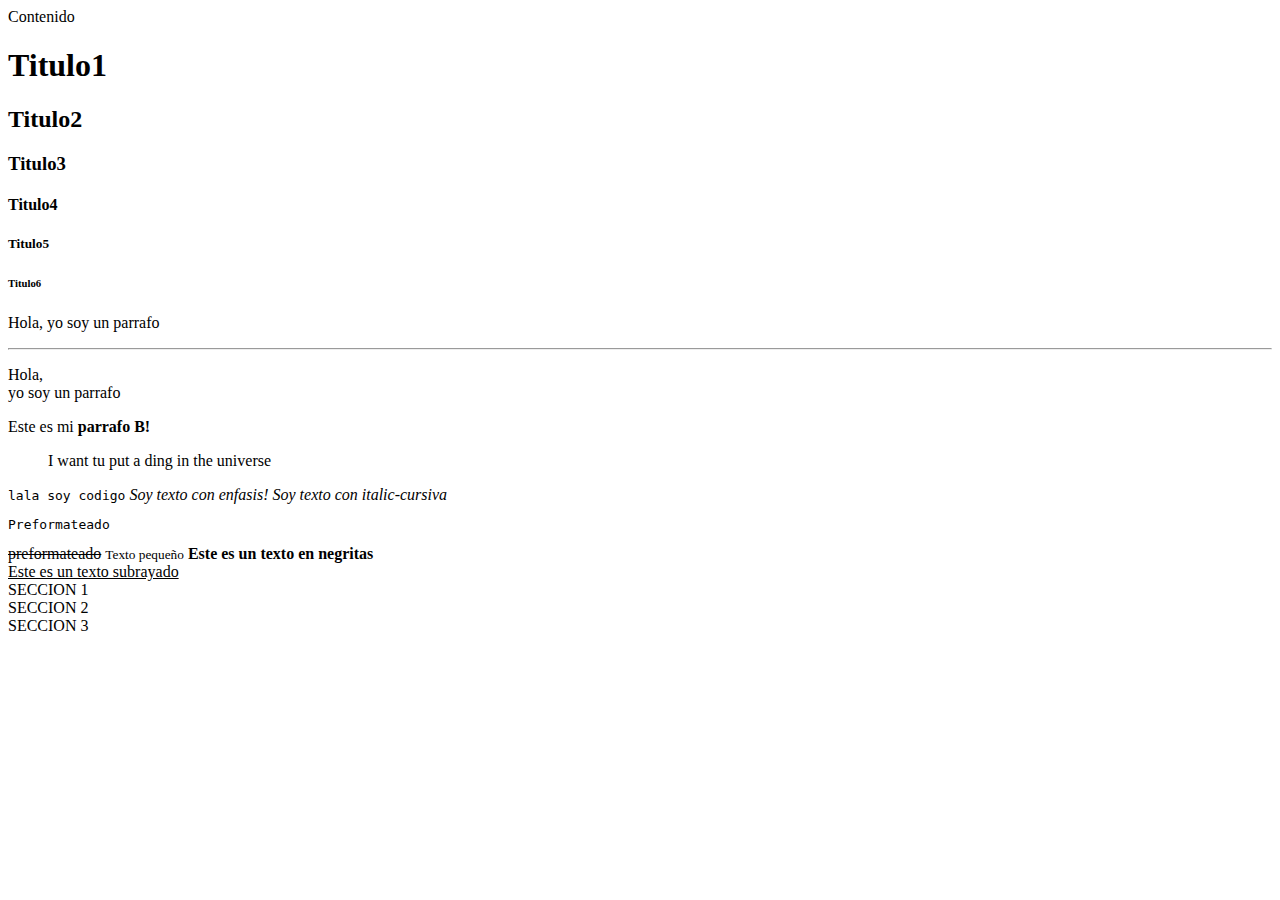
<file: index.html>
<!DOCTYPE html>
<html lang="en">
<head>
    <meta charset="UTF-8">
    <meta http-equiv="X-UA-Compatible" content="IE=edge">
    <meta name="viewport" content="width=device-width, initial-scale=1.0">
    <title>Mi primera pagina web</title>
</head>
<body>Contenido
    <h1>Titulo1</h1>
    <h2>Titulo2</h2>
    <h3>Titulo3</h3>
    <h4>Titulo4</h4>
    <h5>Titulo5</h5>
    <h6>Titulo6</h6>
    
    <p>Hola, yo soy un parrafo</p>
    <hr />
    <p>Hola, <br> yo soy un parrafo</p>

    <!--Soy un comentario-->

    <p>Este es mi <b>parrafo B!</b></p>
    <blockquote>I want tu put a ding in the universe</blockquote>
    <code>lala soy codigo</code>
    <em>Soy texto con enfasis!</em>
    <i>Soy texto con italic-cursiva</i>
    <pre>Preformateado</pre>
    <s>preformateado</s>
    <small>Texto pequeño</small>
    <strong>Este es un texto en negritas</strong>
    <br>
    <u>Este es un texto subrayado</u>

    <div>SECCION 1</div>
    <div>SECCION 2</div>
    <div>SECCION 3</div>
    
</body>
</html>
</file>
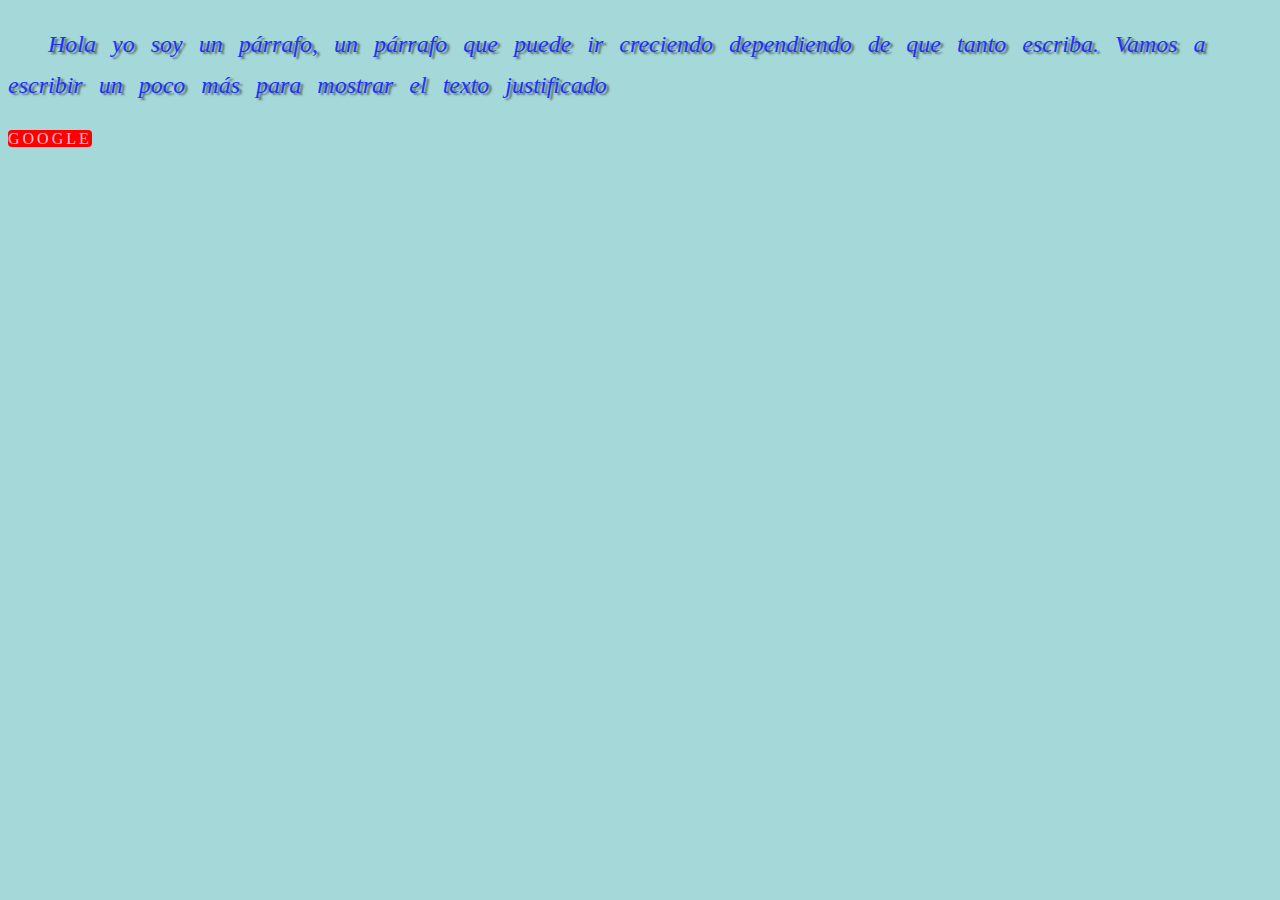
<file: color y alineadohtml.html>
<!DOCTYPE html>
<html lang="en">
<head>
    <meta charset="UTF-8">
    <meta http-equiv="X-UA-Compatible" content="IE=edge">
    <meta name="viewport" content="width=device-width, initial-scale=1.0">
    <title>Document</title>
    <link rel="stylesheet" href="color-y-alineado.css" type="text/css">
</head>
<body>
   <p>Hola yo soy un párrafo, un párrafo 
       que puede ir creciendo dependiendo de que tanto escriba.
       Vamos a escribir un poco más para mostrar el texto justificado
   </p> 
   
   
   
   <a href="https://www.google.com/">Google</a>


   
</body>
</html>
</file>
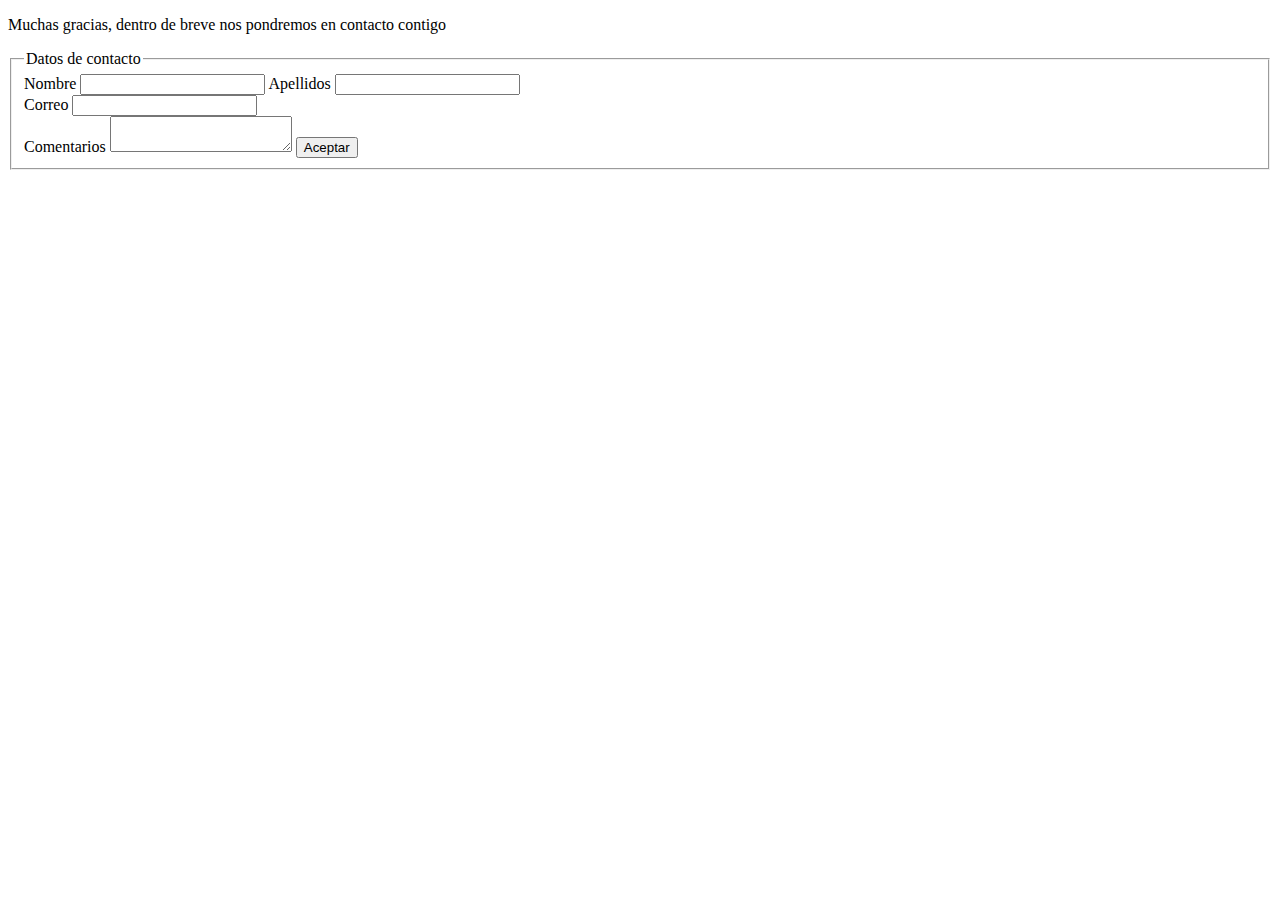
<file: Contacto.html>
<!DOCTYPE html>
<html lang="en">
<head>
    <meta charset="UTF-8">
    <meta http-equiv="X-UA-Compatible" content="IE=edge">
    <meta name="viewport" content="width=device-width, initial-scale=1.0">
    <title>Contacto</title>
</head>
<body>
    <p>Muchas gracias, dentro de breve nos pondremos en contacto contigo</p>

<fieldset>
    <legend>Datos de contacto</legend>
    <form action="contacto.html">
    <label>Nombre</label>
    <input>
    <label>Apellidos</label>
    <input>
    <br>
    <label>Correo</label>
    <input type="email">
    <br>
    <label>Comentarios</label>
    <textarea></textarea>
    <button>Aceptar</button>

</form>
</fieldset>

</body>
</html>
</file>
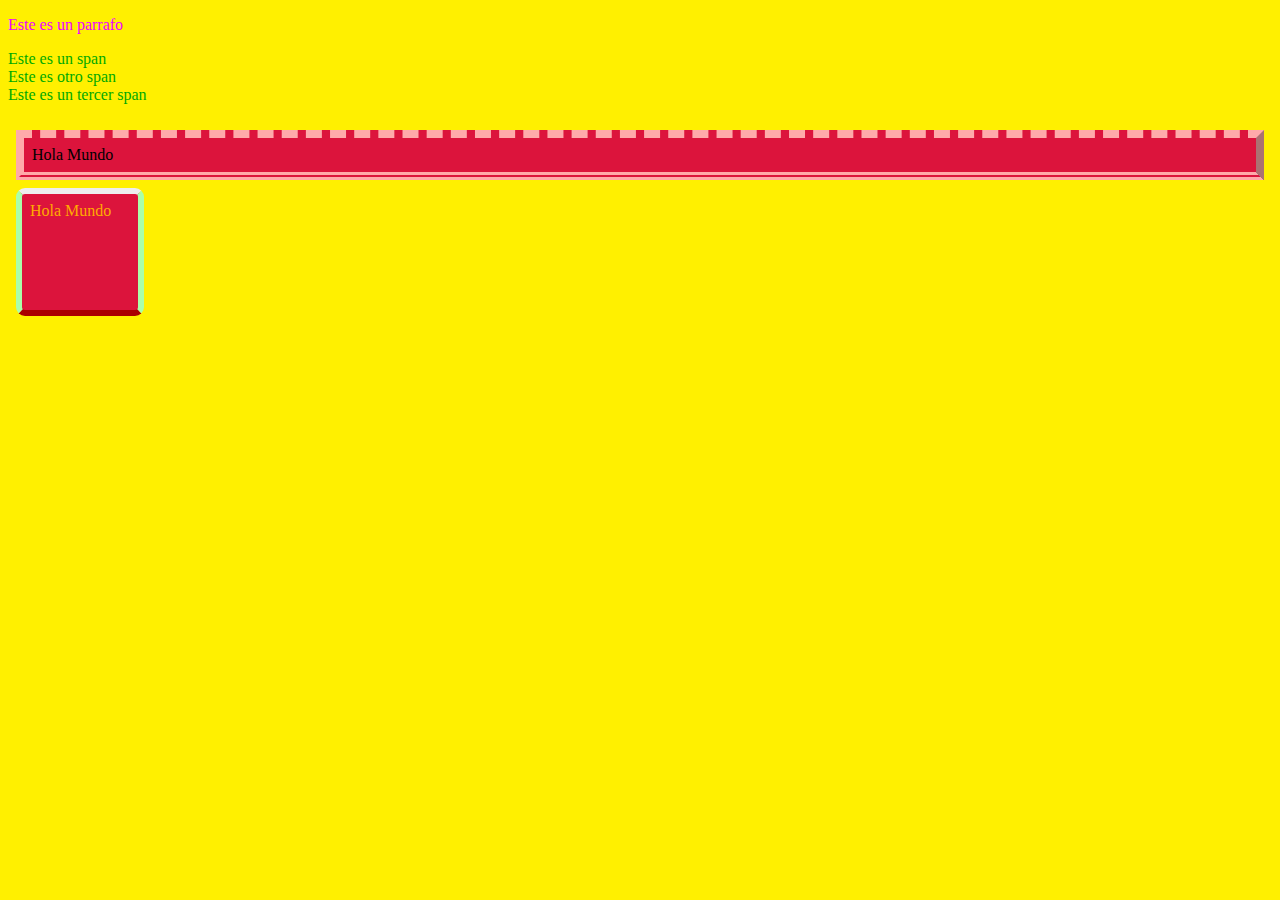
<file: css01.html>
<!DOCTYPE html>
<html lang="en">
<head>
    <meta charset="UTF-8">
    <meta http-equiv="X-UA-Compatible" content="IE=edge">
    <meta name="viewport" content="width=device-width, initial-scale=1.0">
    <title>CSS</title>
    <link rel="stylesheet" href="main.css" type="text/css"></link>
</head>
<body>
  <p id="parrafo"> Este es un parrafo </p>  
  <span class="etiqueta"> Este es un span </span>
  <br>
  <span class="etiqueta"> Este es otro span </span>
  <br>
  <span class="etiqueta"> Este es un tercer span </span>
<br>
<br>

<div class= " caja">Hola Mundo</div>
<div class= " caja2">Hola Mundo</div>

</body>
</html>
</file>
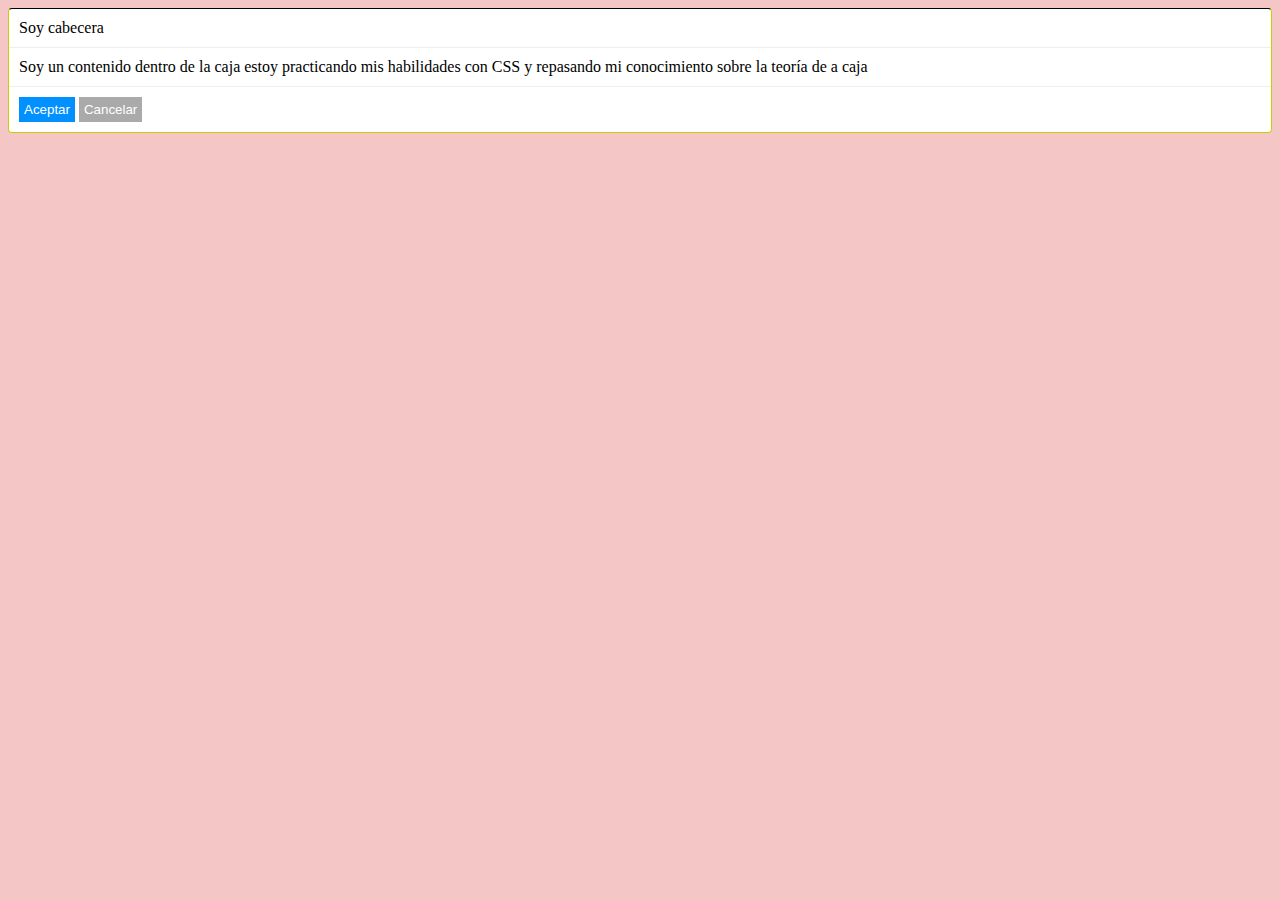
<file: Ejercicio caja.html>
<!DOCTYPE html>
<html lang="en">
<head>
    <meta charset="UTF-8">
    <meta http-equiv="X-UA-Compatible" content="IE=edge">
    <meta name="viewport" content="width=device-width, initial-scale=1.0">
    <title>Ejercicio caja</title>
    <link rel="stylesheet" href="ejercicio-caja.css" type="text/css">
</head>
<body>
    <div class="caja">
        <div class="header">Soy cabecera</div>
        <div class="contenido">Soy un contenido dentro de la caja
            estoy practicando mis habilidades con CSS y repasando mi conocimiento
            sobre la teoría de a caja

        </div>
    <div class="footer"> 
    <button class="primario">Aceptar</button>
    <button class="secundario">Cancelar</button>
</div>
</div>
</body>
</html>
</file>
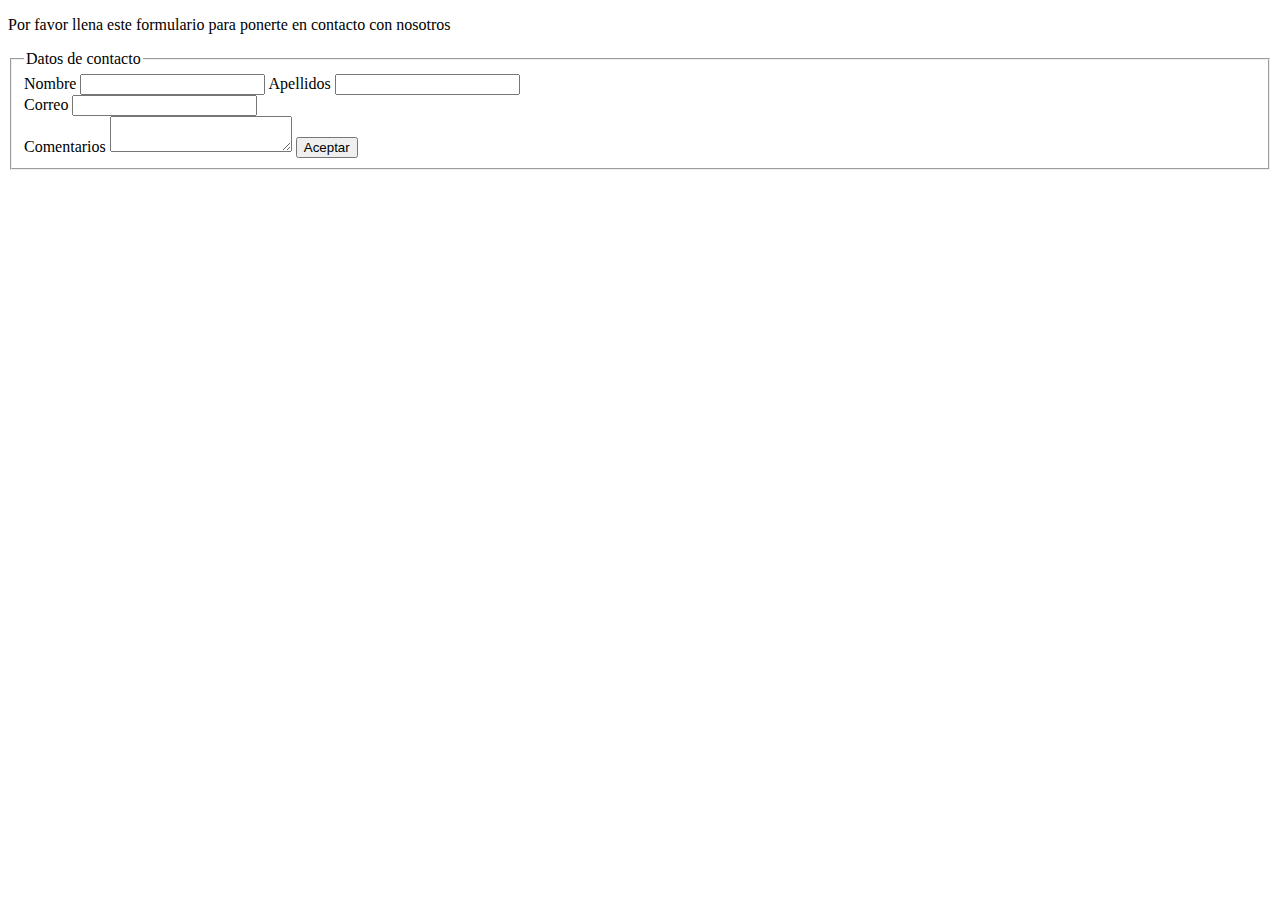
<file: Formulario.html>
<!DOCTYPE html>
<html lang="en">
<head>
    <meta charset="UTF-8">
    <meta http-equiv="X-UA-Compatible" content="IE=edge">
    <meta name="viewport" content="width=device-width, initial-scale=1.0">
    <title>Contacto</title>
</head>
<body>
    <p>Por favor llena este formulario para ponerte en contacto con nosotros</p>

<fieldset>
    <legend>Datos de contacto</legend>
    <form action="contacto.html">
    <label>Nombre</label>
    <input>
    <label>Apellidos</label>
    <input>
    <br>
    <label>Correo</label>
    <input type="email">
    <br>
    <label>Comentarios</label>
    <textarea></textarea>
    <button>Aceptar</button>

</form>
</fieldset>

</body>
</html>
</file>
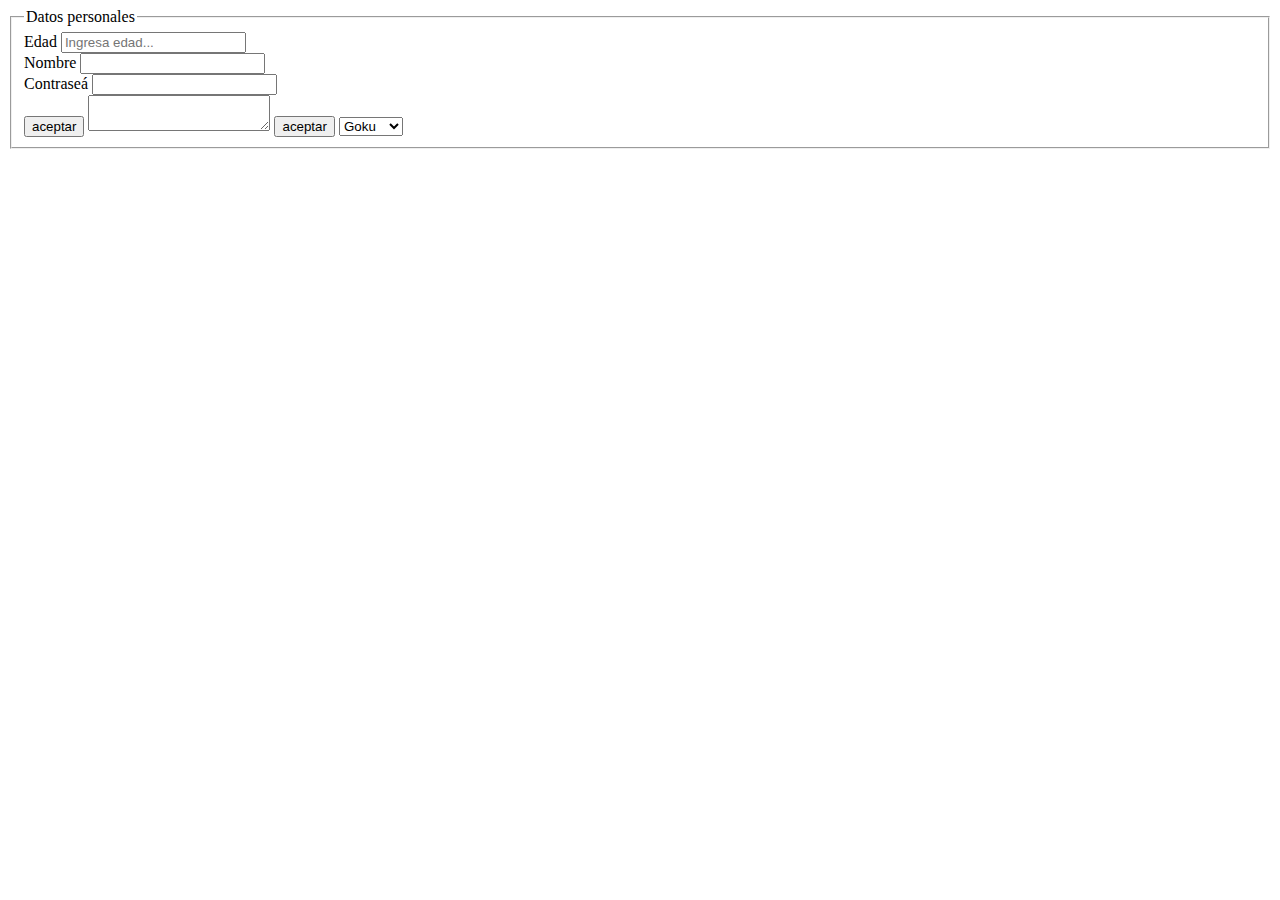
<file: index2.html>
<!DOCTYPE html>
<html lang="en">
<head>
    <meta charset="UTF-8">
    <meta http-equiv="X-UA-Compatible" content="IE=edge">
    <meta name="viewport" content="width=device-width, initial-scale=1.0">
    <title>Mi primera pagina web</title>
</head>
<body>
    <form>
        <fieldset>
            <legend>Datos personales</legend>
        <label>Edad</label>
        <input type="number" placeholder="Ingresa edad...">
        <br>
        <label>Nombre</label>
        <input type= "text"> 
        <br>
        <label>Contraseá</label>
        <input type= "password"> 
        <br>
        <input type= "submit" value="aceptar">  
<textarea></textarea>
<button>aceptar</button>
<select>
    <option value="Goku">Goku</option>
    <option value="Vegeta">Vegeta</option>
    <option value="Gohan">Gohan</option>
</select>
</fieldset>
    </form>
</body>
</html>
</file>
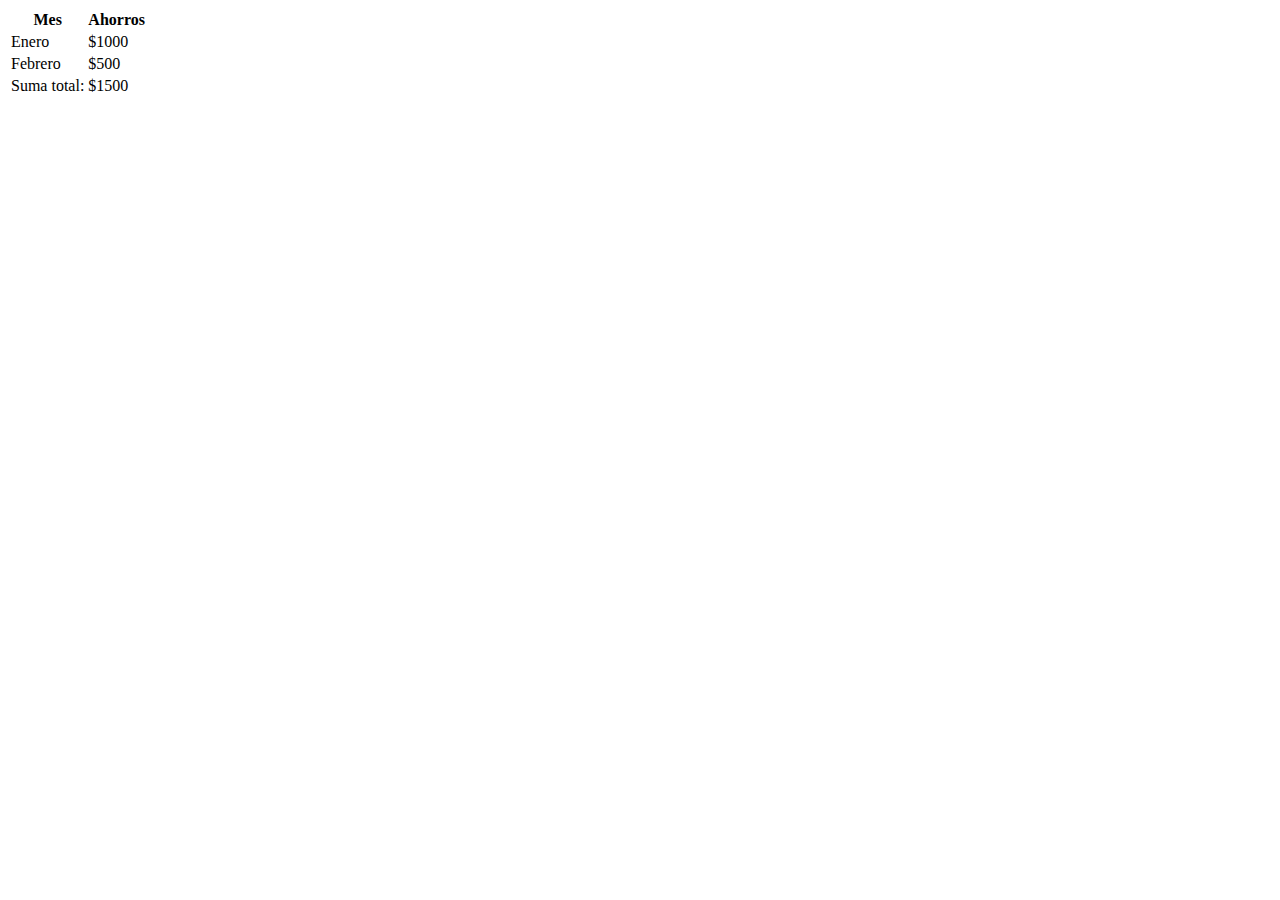
<file: tablas.html>
<!DOCTYPE html>
<html lang="en">
<head>
    <meta charset="UTF-8">
    <meta http-equiv="X-UA-Compatible" content="IE=edge">
    <meta name="viewport" content="width=device-width, initial-scale=1.0">
    <title>Mi primera pagina web</title>
</head>

<body>
    <table>
        <thead>
            <tr>
                <th>Mes</th>
                <th>Ahorros</th>
            </tr>
        </thead>
        <tbody>
            <tr>
                <td>Enero</td>
                <td>$1000</td>
            </tr>
            <tr>
                <td>Febrero</td>
                <td>$500</td>
            </tr>
        </tbody>
        <tfoot>
            <tr>
                <td>Suma total:</td>
                <td>$1500</td>
            </tr>
        </tfoot>
    </table>
</body>
</html>
</file>
<file: color-y-alineado.css>
body{
    background-color: rgb(165, 216, 216);
}
p{
    color:#222fff;
    text-align: left;
    text-indent: 40px;
    line-height:1.7 ;
    word-spacing: 10px;
    text-shadow: 3px 2px 2px rgba(0,0, 0, 0.5);

font-family:'Times New Roman', Times, serif;
font-style: italic;
font-size: 1.5em;
font-weight:500 ;



}



a{
    
    color:hotpink;
    background-color: #f00;
    border: solid 1px palevioletred
    padding:15px ;
    border-radius:4px ;
    
    
    
    text-decoration:none ;
    text-transform: uppercase;
    letter-spacing:3px ;
    
    
}


a:link{
    color:pink;
    text-decoration:none ;
}
a:visited{
    color:white;
}

a:hover{
    color:blue;
    text-decoration: underline;
    background-color:#d00 ;
}


a:active{
    color:black;
}
</file>
<file: main.css>
body{
    background-color: #fff000;
    
}

#parrafo{
    color: #ee00ff;
}

.etiqueta{
    color:#00aa00
}
.caja{
    margin:8px;
    background-color: crimson;
    padding: 8px;
    border-style: dashed outset double;
    border-width:8px ;
    border-color: #faa;
    border-top: ;
}
.caja2{
    margin:8px;
    background-color: crimson;
    padding: 8px;
    border-style: solid;
    border-width:8px ;
    border-color: #faa;
    border-top:6px solid #eee ;
    border-bottom: 6px solid #a00;
    border-left:6px solid #afa ;
    border-right:6px solid #afa ;
    border-radius: 9px;
    height: 100px;
    width: 100px;
    color:#fa0

}
</file>
<file: ejercicio-caja.css>
body{

background-color: #eaaa;
}



.caja{
    background-color: #fff;
border-style: solid;
border-width: 1px;
border-color: #cc0;
border-radius: 4px;
border-top: solid 1px;
}
.contenido{
    padding:10px ;
}


.header{
    padding: 10px;
    border-bottom: solid 1px #eee;
}



.footer{
    padding: 10px;
    border-top: solid 1px #eee;
}
.primario{
background-color:#0090ff ;
border:0px;
padding:5px ;
color: #fff;
}


.secundario{
    background-color:#aaa ;
    border:0px;
    padding:5px ;
    color: #fff;
}
</file>
